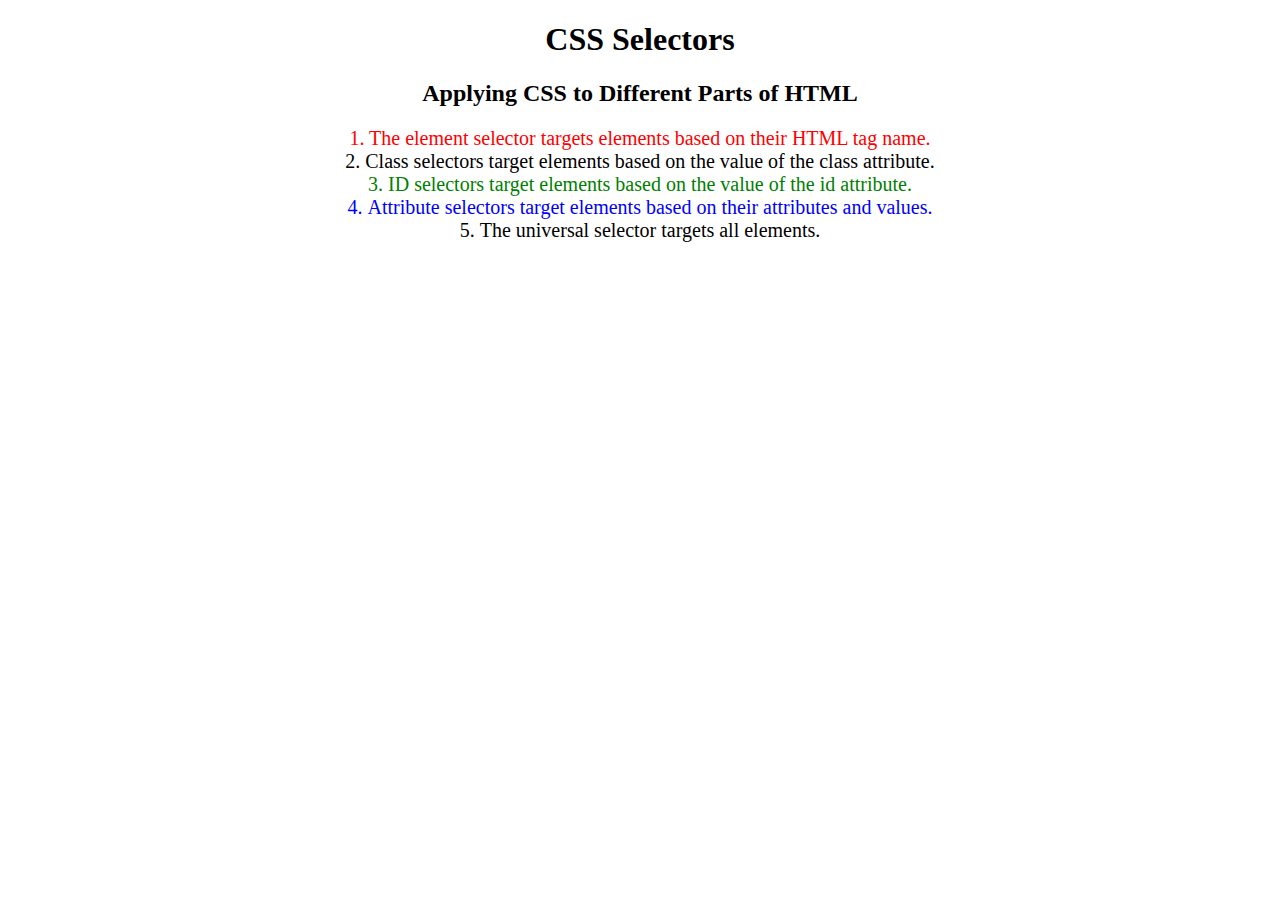
<file: 5.3+CSS+Selectors/5.3 CSS Selectors/index.html>
<!DOCTYPE html>
<html lang="en">

<head>
  <meta charset="UTF-8">
  <title>CSS Selectors</title>
  <link rel="stylesheet" href="./style.css" />
</head>

<body>
  <h1>CSS Selectors</h1>
  <h2>Applying CSS to Different Parts of HTML</h2>
  <!-- TODO 1: Set the CSS for all paragraph tags to "color: red" -->
  <p class="note">1. The element selector targets elements based on their HTML tag name.</p>

  <ol>
    <!-- TODO 2: Set the CSS for all elements with a class of "note" to "font-size: 20px" -->
    <li class="note" value="2">Class selectors target elements based on the value of the class attribute.</li>

    <!-- TODO 3: Set the CSS for the element with an id of "id-selector-demo" to "color: green" -->
    <li class="note" id="id-selector-demo" value="3">ID selectors target elements based on the value of the id
      attribute.</li>

    <!-- TODO 4: Set the CSS for the li elements that have the "value" attribute set to "4" to have "color: blue" -->
    <li class="note" value="4">Attribute selectors target elements based on their attributes and values.</li>

    <!-- TODO 5: Set all elements to have "text-align: center" -->
    <li class="note" value="5">The universal selector targets all elements.</li>
  </ol>
</body>

</html>
</file>
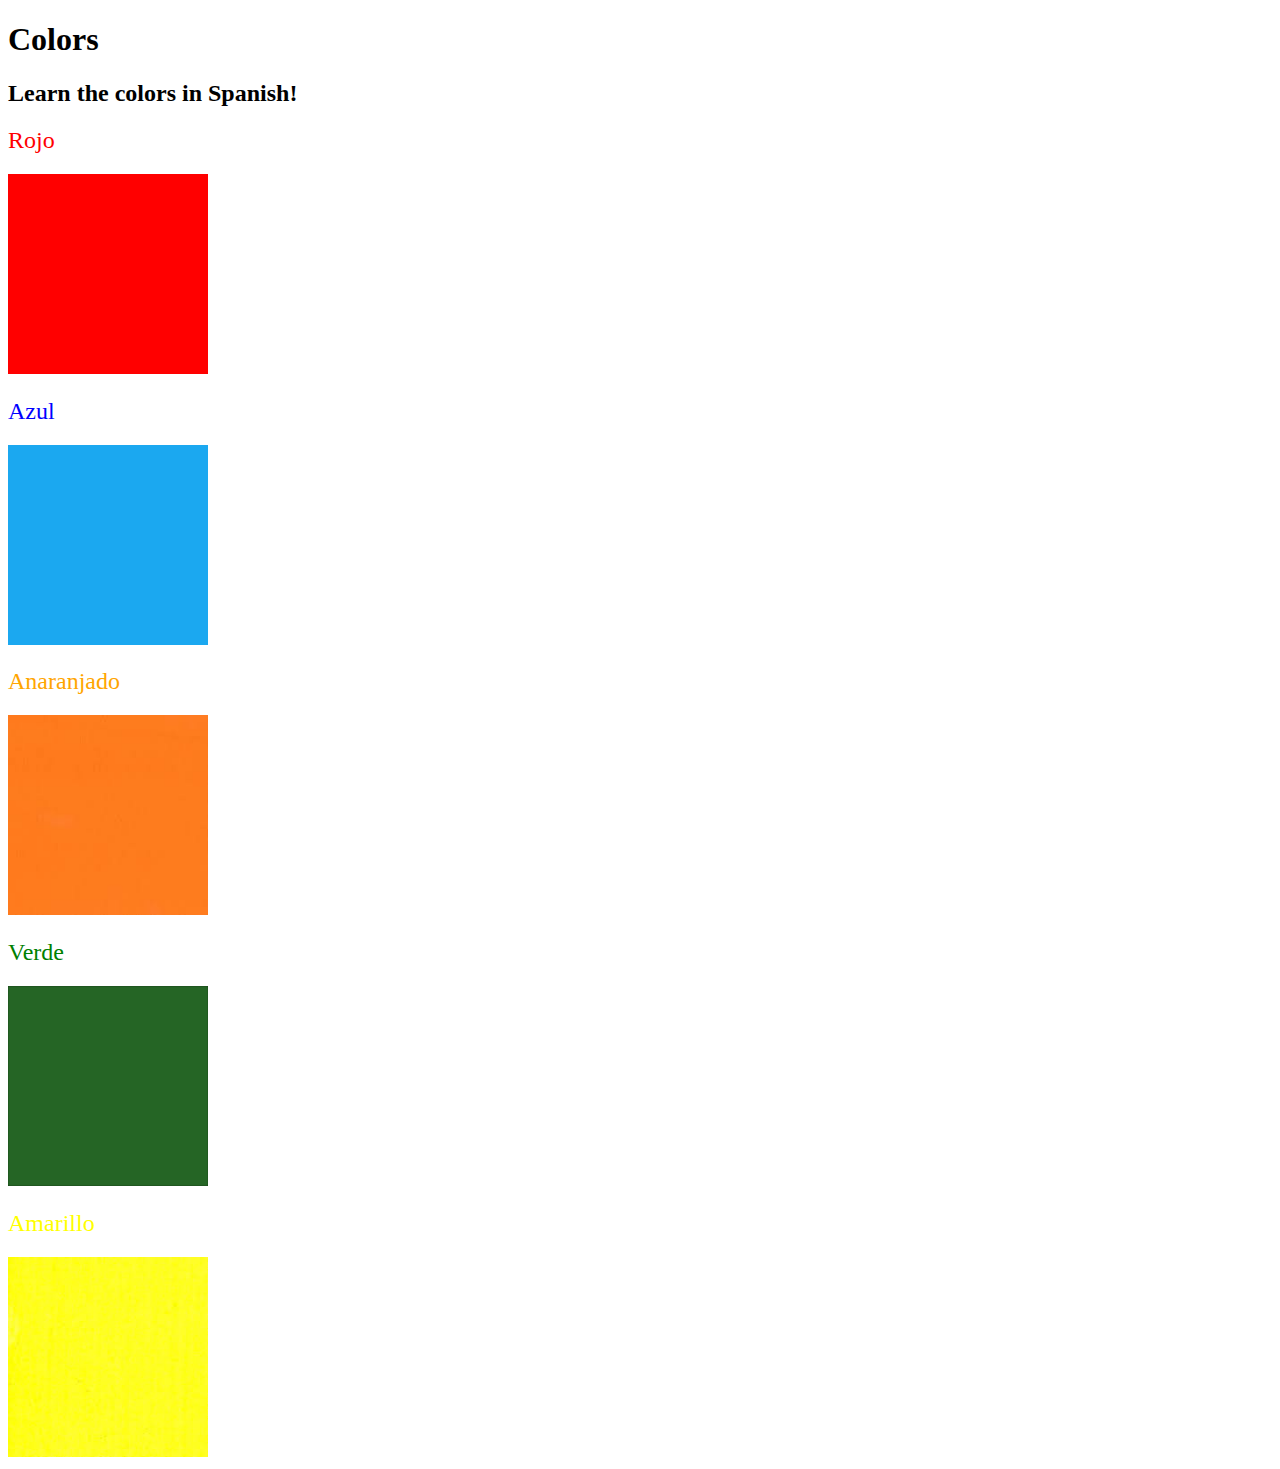
<file: 5.4+Color+Vocab+Project/5.4 Color Vocab Project/index.html>
<!DOCTYPE html>
<html lang="en">

<head>
  <meta charset="UTF-8">
  <title>Spanish Vocabulary</title>
  <link rel="stylesheet" href="./style.css" />
</head>

<body>
  <h1>Colors</h1>
  <h2>Learn the colors in Spanish!</h2>
  <h2 class="color-title" id="red">Rojo</h2>
  <img class="color" src="./assets/images/red.png" alt="red" />

  <h2 class="color-title" id="blue">Azul</h2>
  <img src="./assets/images/blue.png" alt="blue" />

  <h2 class="color-title" id="orange">Anaranjado</h2>
  <img src="./assets/images/orange.png" alt="orange" />

  <h2 class="color-title" id="green">Verde</h2>
  <img src="./assets/images/green.png" alt="green" />

  <h2 class="color-title" id="yellow">Amarillo</h2>
  <img src="./assets/images/yellow.png" alt="yellow" />
</body>

</html>

<!-- 
TODOs
IMPORTANT: You should not need to make ANY CHANGES to index.html
All code should be written in your CSS file.

1. Create a CSS file and incorporate it as an external stylesheet.
2. Use CSS to style each of the color titles to meaning. 
Hint: Use the id to help if you don't know the words in spanish.
3. Use CSS to change all the color titles to have "font-weight: normal;"
4. Use CSS (not HTML) to make all the images 200px heigh and 200px wide. 
Hint: 
https://developer.mozilla.org/en-US/docs/Web/CSS/height
https://developer.mozilla.org/en-US/docs/Web/CSS/width
-->
</file>
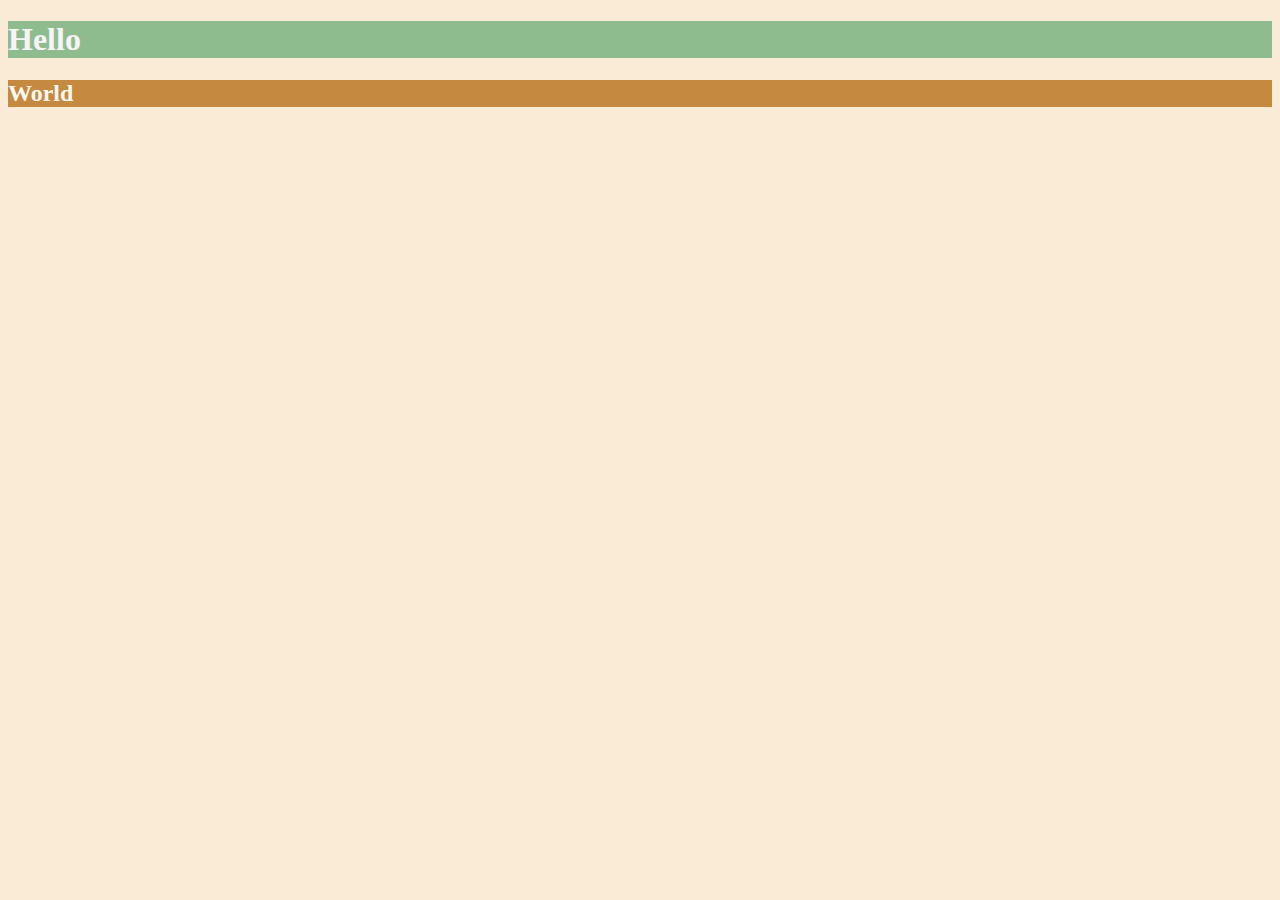
<file: 6.0+CSS+Colors/6.0 CSS Colors/index.html>
<!DOCTYPE html>
<html lang="en">
  <head>
    <meta charset="UTF-8" />
    <title>Colors</title>
    <style>
      /* Write your CSS code here. */
      /* 1. Make the background of the webpage "antiquewhite"
    2. Make the h1 "whitesmoke"
    3. Make the background of the h1 "darkseagreen"
    4. Make the h2 #FAF8F1
    5. Make the background of the h2 "#C58940" */
      body {
        background-color: antiquewhite;
      }
      h1 {
        color: whitesmoke;
        background-color: darkseagreen;
      }
      h2 {
        color: #faf8f1;
        background-color: #c58940;
      }
    </style>
  </head>

  <body>
    <h1>Hello</h1>
    <h2>World</h2>
  </body>
</html>
</file>
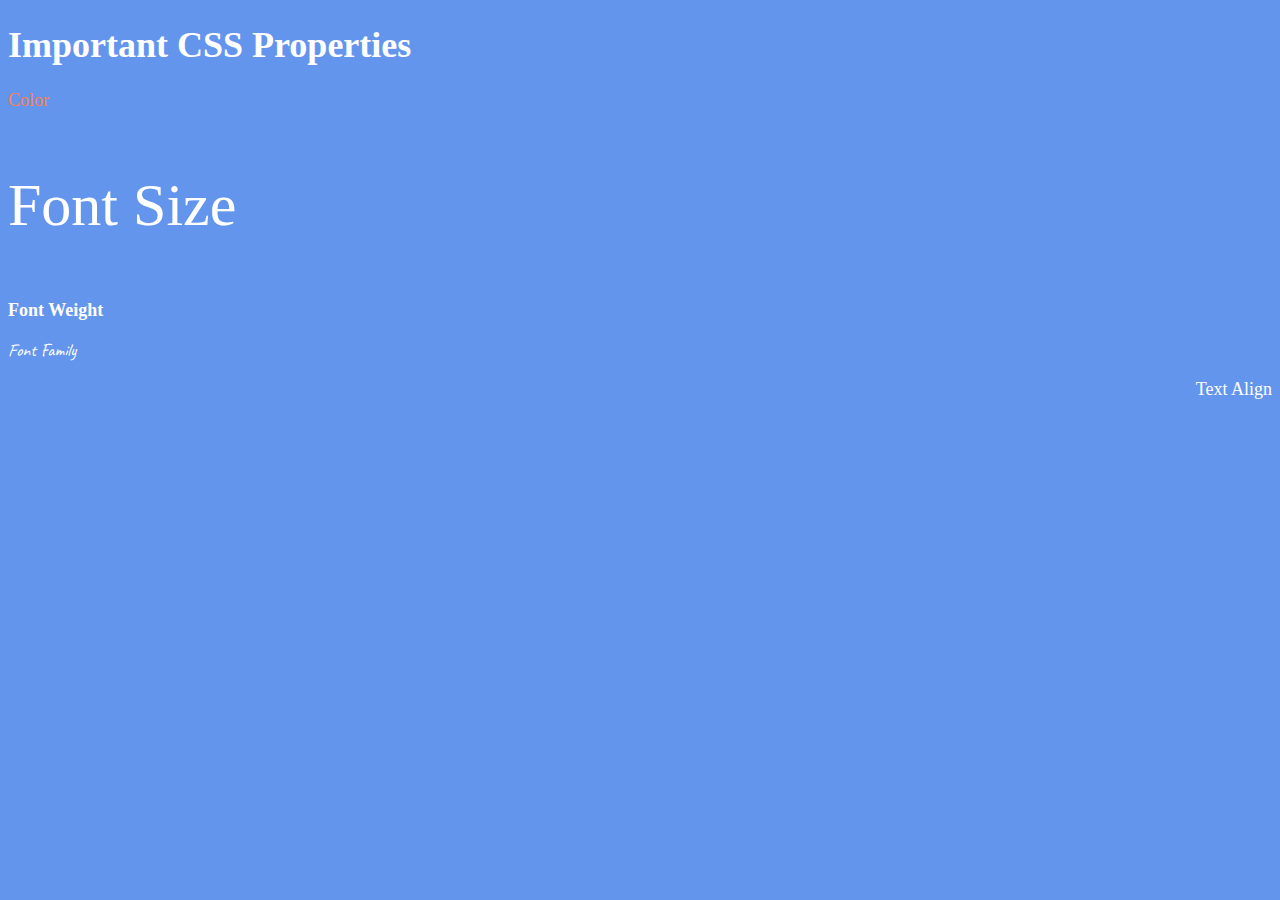
<file: 6.1+Font+Properties/6.1 Font Properties/index.html>
<!DOCTYPE html>
<html lang="en">
  <head>
    <meta charset="UTF-8" />
    <title>CSS Properties</title>
    <link rel="preconnect" href="https://fonts.googleapis.com" />
    <link rel="preconnect" href="https://fonts.gstatic.com" crossorigin />
    <link
      href="https://fonts.googleapis.com/css2?family=Caveat&display=swap"
      rel="stylesheet"
    />
    <style>
      body {
        background-color: cornflowerblue;
        color: white;
        font-size: 18px;
      }

      /* Don't change the CSS above, add Your CSS below */

      #color {
        color: coral;
      }
      #fontsize {
        font-size: 2rem;
      }
      #fontweight {
        font-weight: 900;
      }
      #textalign {
        text-align: right;
      }
      html {
        font-size: 30px;
      }
      #fontfamily {
        font-family: 'Caveat', cursive;
      }
    </style>
  </head>

  <body>
    <h1>Important CSS Properties</h1>
    <p id="color">Color</p>
    <p id="fontsize">Font Size</p>
    <p id="fontweight">Font Weight</p>
    <p id="fontfamily">Font Family</p>
    <p id="textalign">Text Align</p>

    <!-- TODOs
  1. Change the color of <p>Color</p> to "coral" color.
  2. Change the font size of <p>Font Size</p> to 2X the size of the root font size.
  3. Change the font weight of <p>Font Weight</p> to 900.
  4. Change the font family of <p>Font Family</p> to the Google font Caveat with regular (400) font weight.
  Link: https://fonts.google.com/specimen/Caveat
  5. Change the <p>Text Align</p> to right align.
  6. Change the the root (html element) font size to 30px -->
  </body>
</html>
</file>
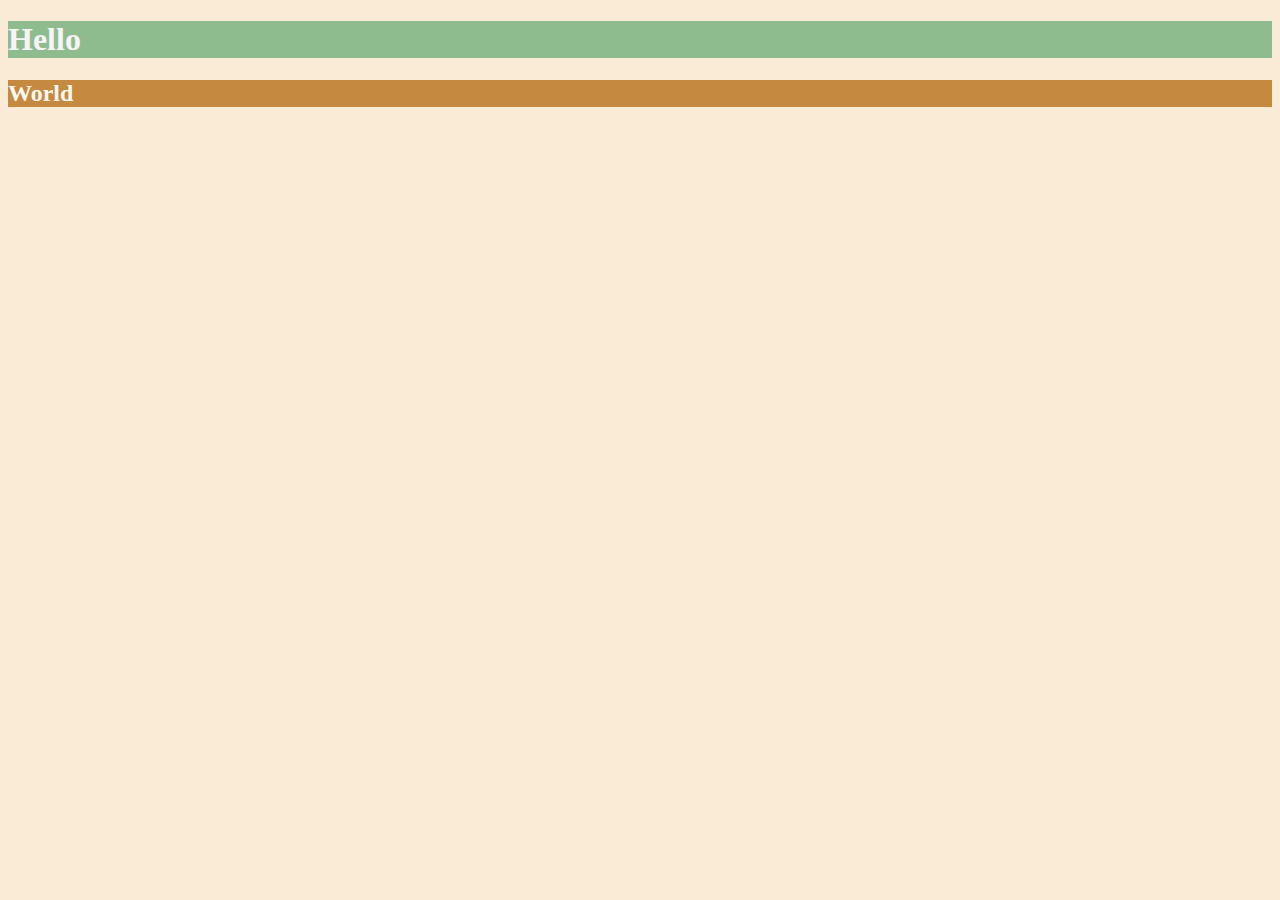
<file: 6.0+CSS+Colors/6.0 CSS Colors/solution.html>
<!DOCTYPE html>
<html lang="en">

<head>
  <meta charset="UTF-8">
  <title>Colors</title>
  <style>
    body {
      background-color: antiquewhite;
    }

    h1 {
      color: whitesmoke;
      background-color: darkseagreen;
    }

    h2 {
      color: #FAF8F1;
      background-color: #C58940;
    }
  </style>
</head>

<body>
  <h1>Hello</h1>
  <h2>World</h2>
</body>

</html>
</file>
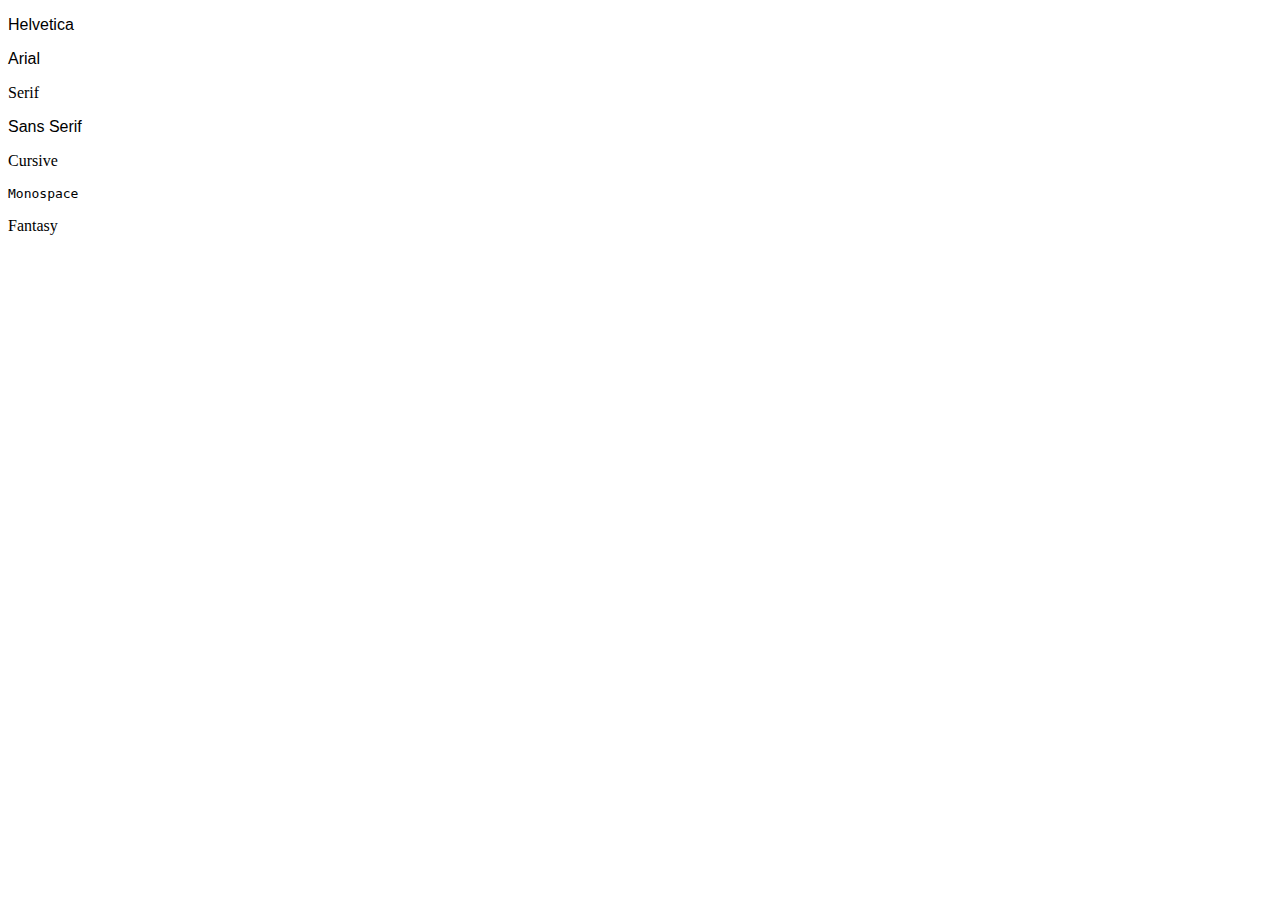
<file: 6.1+Font+Properties/6.1 Font Properties/font-family.html>
<!DOCTYPE html>
<html lang="en">

<head>
  <meta charset="UTF-8">
  <title>Font Family</title>
  <style>
    #helvetica {
      font-family: Helvetica, sans-serif;
    }

    #arial {
      font-family: Arial, sans-serif;
    }

    #serif {
      font-family: serif;
    }

    #sans-serif {
      font-family: sans-serif;
    }

    #cursive {
      font-family: cursive;
    }

    #monospace {
      font-family: monospace;
    }

    #fantasy {
      font-family: fantasy;
    }
  </style>
</head>

<body>
  <p id="helvetica">Helvetica</p>
  <p id="arial">Arial</p>
  <p id="serif">Serif</p>
  <p id="sans-serif">Sans Serif</p>
  <p id="cursive">Cursive</p>
  <p id="monospace">Monospace</p>
  <p id="fantasy">Fantasy</p>

</body>

</html>
</file>
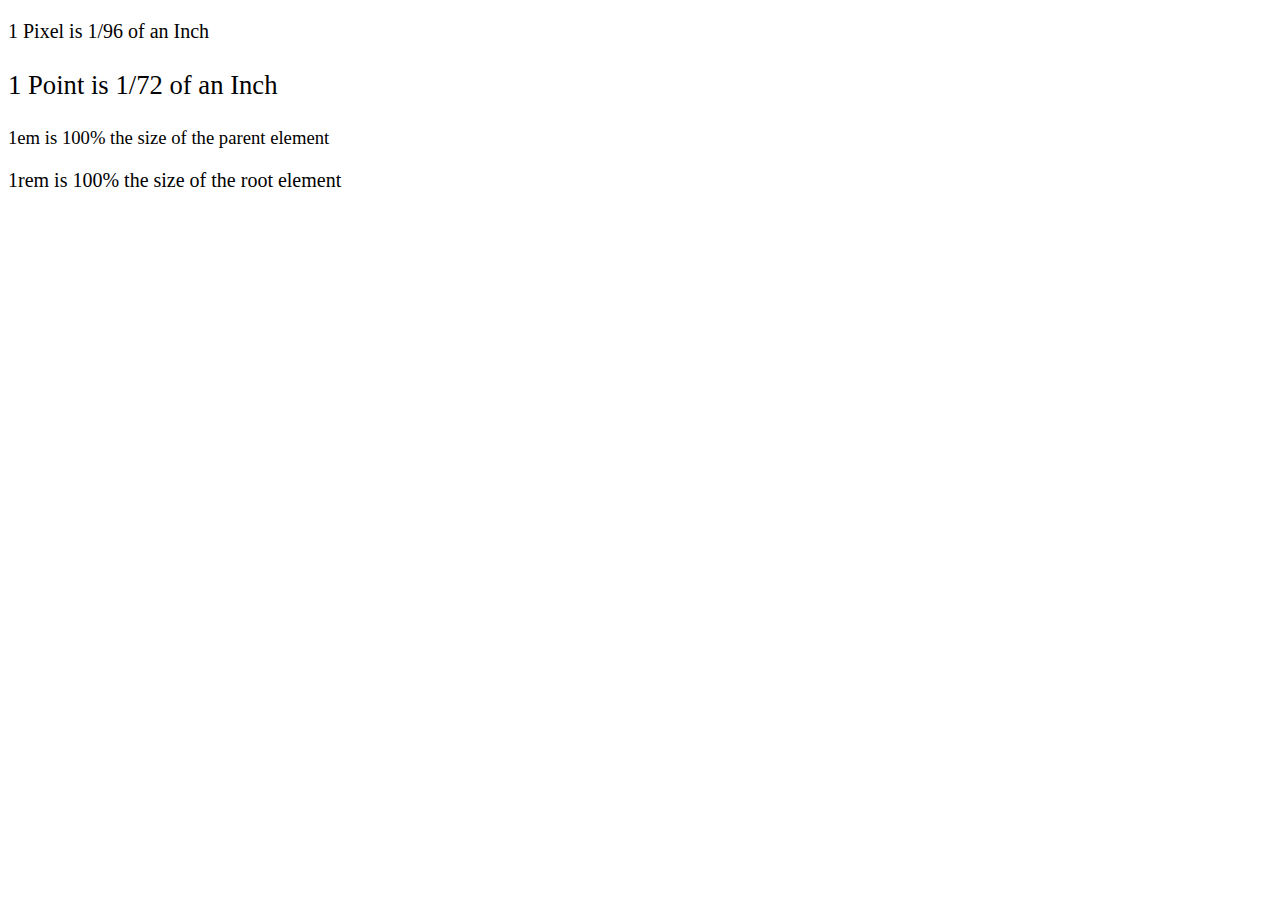
<file: 6.1+Font+Properties/6.1 Font Properties/font-size.html>
<!DOCTYPE html>

<head>
  <meta charset="UTF-8">
  <title>Font-Size</title>
  <style>
    #pixel {
      font-size: 20px;
    }

    #point {
      font-size: 20pt;
    }

    #em {
      font-size: 1em;
    }

    #rem {
      font-size: 1rem;
    }

    footer {
      font-size: 14pt;
    }

    html {
      font-size: 20px;
    }
  </style>
</head>
<html lang="en">

<body>
  <p id="pixel">1 Pixel is 1/96 of an Inch</p>
  <p id="point">1 Point is 1/72 of an Inch</p>
  <footer>
    <p id="em">1em is 100% the size of the parent element</p>
    <p id="rem">1rem is 100% the size of the root element</p>
  </footer>
</body>

</html>
</file>
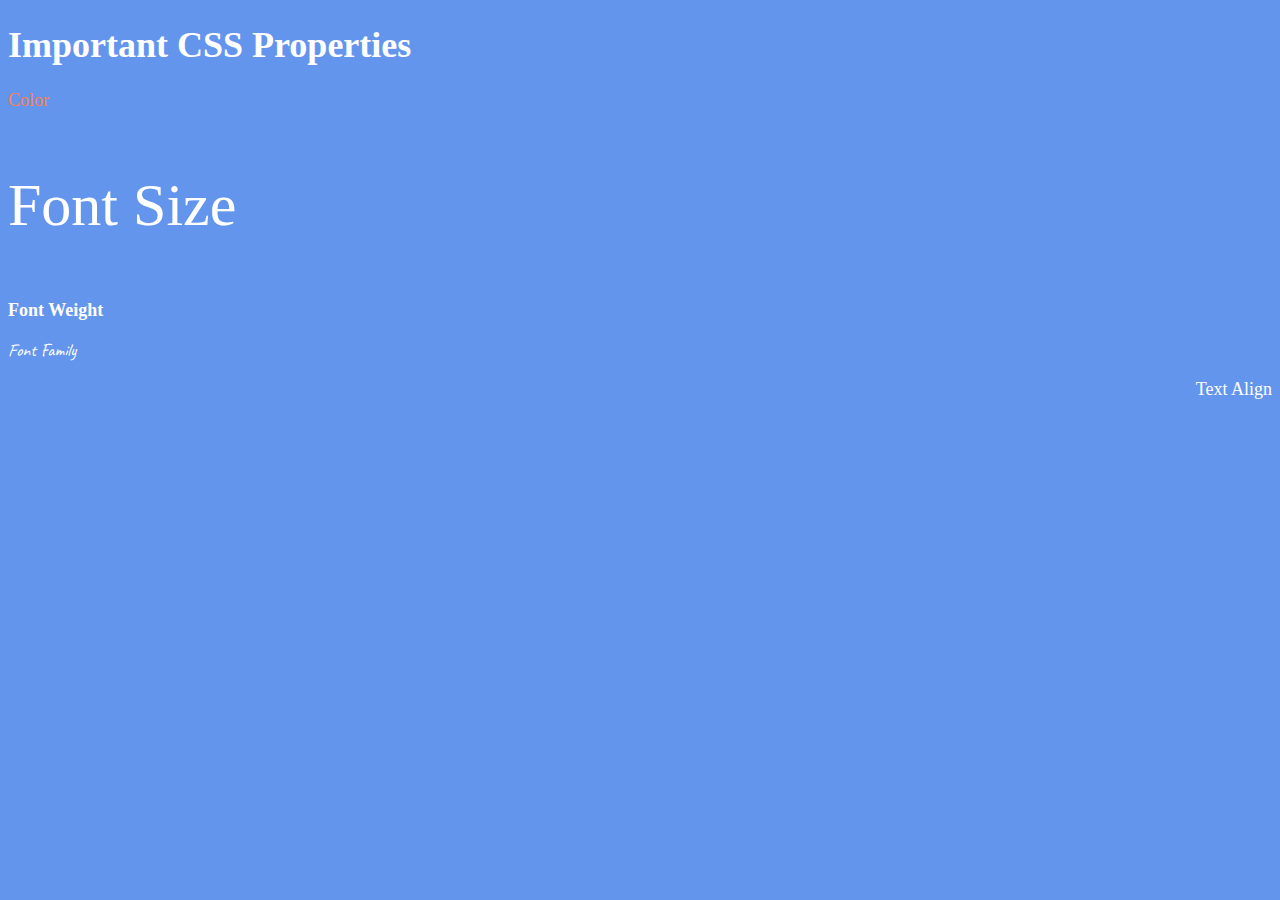
<file: 6.1+Font+Properties/6.1 Font Properties/solution.html>
<!DOCTYPE html>
<html lang="en">

<head>
  <meta charset="UTF-8">
  <title>CSS Properties</title>
  <style>
    /* 6. Change the the root (html element) font size to 30px --> */
    html {
      font-size: 30px;
    }

    body {
      background-color: cornflowerblue;
      color: white;
      font-size: 18px;
    }

    /* 1. Change the color of <p>Color</p> to "coral" color. */
    #color {
      color: coral;
    }

    /* 2. Change the font size of <p>Font Size</p> to to 2X the size of the root (html) element. */
    #size {
      font-size: 2rem;
    }

    /* 3. Change the font weight of <p>Font Weight</p> to 900. */
    #weight {
      font-weight: 900;
    }

    /* 4. Change the font family of <p>Font Family</p> to the Google font Caveat with regular (400) font weight.
      Link: https://fonts.google.com/specimen/Caveat */
    #family {
      font-family: 'Caveat', cursive;
    }

    /* 5. Change the <p>Text Align</p> to right align. */
    #align {
      text-align: right;
    }
  </style>
  <link rel="preconnect" href="https://fonts.googleapis.com">
  <link rel="preconnect" href="https://fonts.gstatic.com" crossorigin>
  <link href="https://fonts.googleapis.com/css2?family=Caveat&display=swap" rel="stylesheet">
</head>

<body>
  <h1>Important CSS Properties</h1>
  <p id="color">Color</p>
  <p id="size">Font Size</p>
  <p id="weight">Font Weight</p>
  <p id="family">Font Family</p>
  <p id="align">Text Align</p>
</body>

</html>
</file>
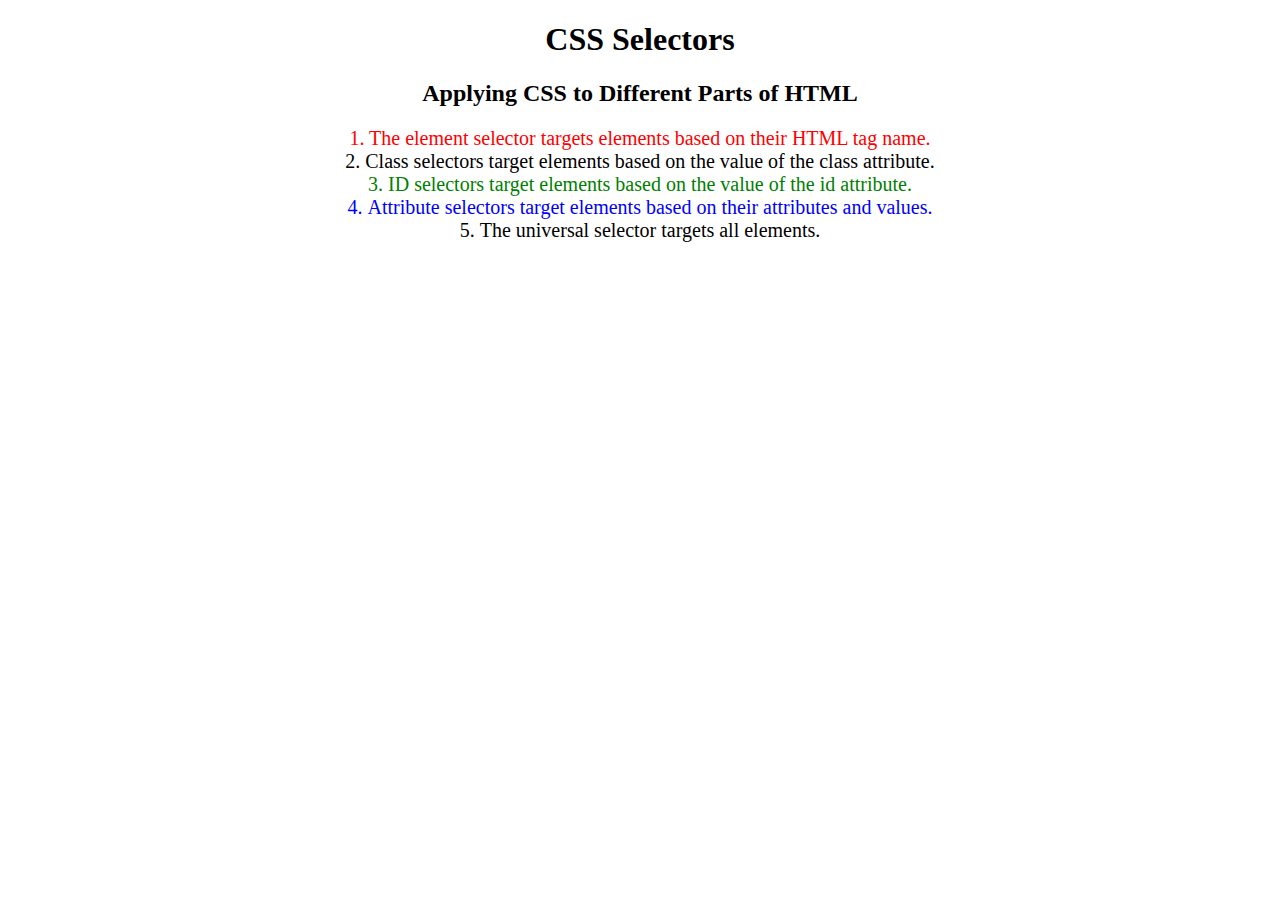
<file: 5.3+CSS+Selectors/5.3 CSS Selectors/solution/solution.html>
<!DOCTYPE html>
<html lang="en">

<head>
  <meta charset="UTF-8">
  <title>CSS Selectors</title>
  <link rel="stylesheet" href="./solution-style.css" />
</head>

<body>
  <h1>CSS Selectors</h1>
  <h2>Applying CSS to Different Parts of HTML</h2>
  <!-- TODO 1: Set the CSS for all paragraph tags to "color: red" -->
  <p class="note">1. The element selector targets elements based on their HTML tag name.</p>

  <ol>
    <!-- TODO 2: Set the CSS for all elements with a class of "note" to "font-size: 20px" -->
    <li class="note" value="2">Class selectors target elements based on the value of the class attribute.</li>

    <!-- TODO 3: Set the CSS for the element with an id of "id-selector-demo" to "color: green" -->
    <li class="note" id="id-selector-demo" value="3">ID selectors target elements based on the value of the id
      attribute.</li>

    <!-- TODO 4: Set the CSS for the li elements that have the "value" attribute set to "4" to have "color: blue" -->
    <li class="note" value="4">Attribute selectors target elements based on their attributes and values.</li>

    <!-- TODO 5: Set all elements to have "text-align: center" -->
    <li class="note" value="5">The universal selector targets all elements.</li>
  </ol>
</body>

</html>
</file>
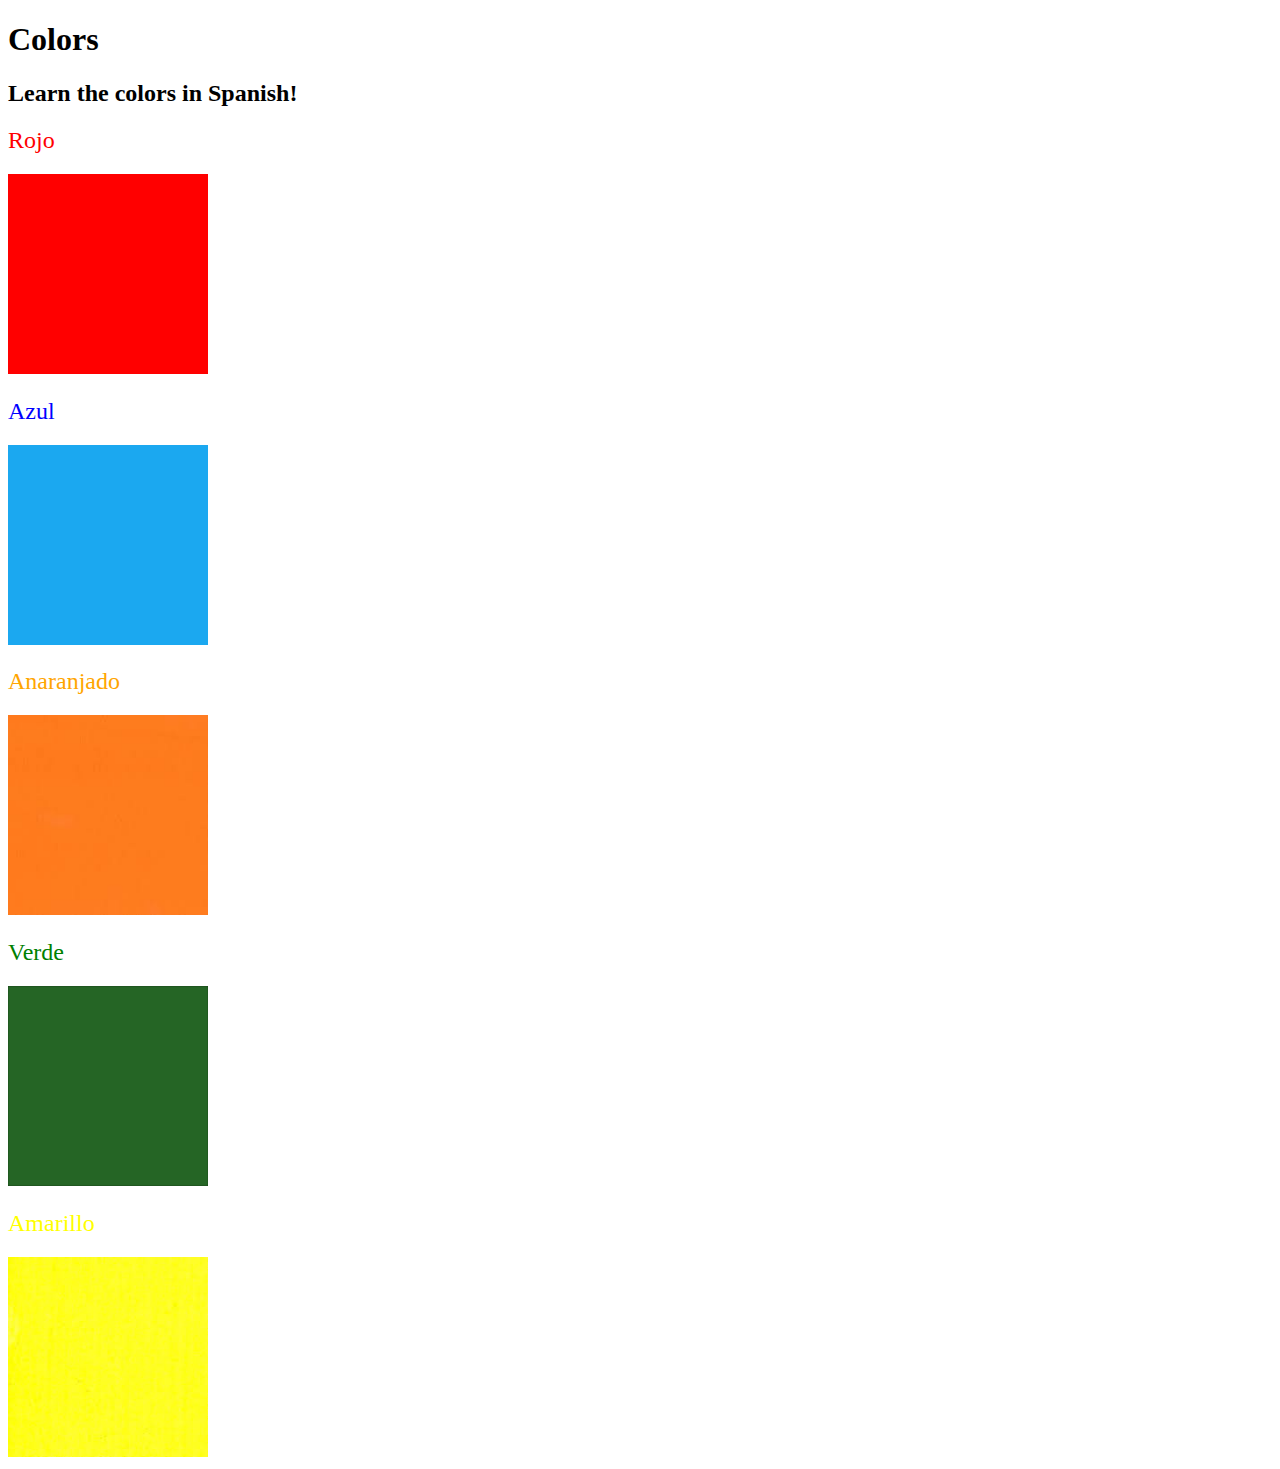
<file: 5.4+Color+Vocab+Project/5.4 Color Vocab Project/solution/solution.html>
<!DOCTYPE html>
<html lang="en">

<head>
  <meta charset="UTF-8">
  <title>Spanish Vocabulary</title>
  <link rel="stylesheet" href="./style.css" />
</head>

<body>
  <h1>Colors</h1>
  <h2>Learn the colors in Spanish!</h2>
  <h2 class="color-title" id="red">Rojo</h2>
  <img class="color" src="./assets/images/red.png" alt="red" />

  <h2 class="color-title" id="blue">Azul</h2>
  <img src="./assets/images/blue.png" alt="blue" />

  <h2 class="color-title" id="orange">Anaranjado</h2>
  <img src="./assets/images/orange.png" alt="orange" />

  <h2 class="color-title" id="green">Verde</h2>
  <img src="./assets/images/green.png" alt="green" />

  <h2 class="color-title" id="yellow">Amarillo</h2>
  <img src="./assets/images/yellow.png" alt="yellow" />
</body>

</html>
</file>
<file: 5.3+CSS+Selectors/5.3 CSS Selectors/style.css>
ol {
  margin-left: -40px;
  margin-top: -20px;
  list-style-position: inside;
}

/* Write your CSS below, don't change the rules above. */

p {
  color: red;
}

.note {
  font-size: 20px;
}

#id-selector-demo {
  color: green;
}

li[value="4"] {
  color: blue;
}

* {
  text-align: center;
}
</file>
<file: 5.4+Color+Vocab+Project/5.4 Color Vocab Project/style.css>
.color-title {
  font-weight: normal;
}

#red {
  color: red;
}
#blue {
  color: blue;
}
#orange {
  color: orange;
}
#green {
  color: green;
}
#yellow {
  color: yellow;
}

img {
  height: 200px;
  width: 200px;
}
</file>
<file: 5.3+CSS+Selectors/5.3 CSS Selectors/solution/solution-style.css>
ol {
  margin-left: -40px;
  margin-top: -20px;
  list-style-position: inside;
}


/* Write your CSS below, don't change the rules above. */

/* TODO 1: Set the CSS for all paragraph tags to "color: red;" */
p {
  color: red;
}

/* TODO 2: Set the CSS for all elements with a class of "note" to "font-size: 20px;" */
.note {
  font-size: 20px;
}

/* TODO 3: Set the CSS for the element with an id of "id-selector-demo" to "color: green;" */
#id-selector-demo {
  color: green;
}

/* TODO 4: Set the CSS for the li elements that have the "value" attribute set to "4" to have "color: blue;" */
li[value="4"] {
  color: blue;
}

/* TODO 5: Set all elements to have "font-family: sans-serif;" */
* {
  text-align: center;
}
</file>
<file: 5.4+Color+Vocab+Project/5.4 Color Vocab Project/solution/style.css>
img {
  height: 200px;
  width: 200px;
}

.color-title {
  font-weight: normal;
}

#red {
  color: red;
}

#blue {
  color: blue;
}

#orange {
  color: orange;
}

#green {
  color: green;
}

#yellow {
  color: yellow;
}
</file>
